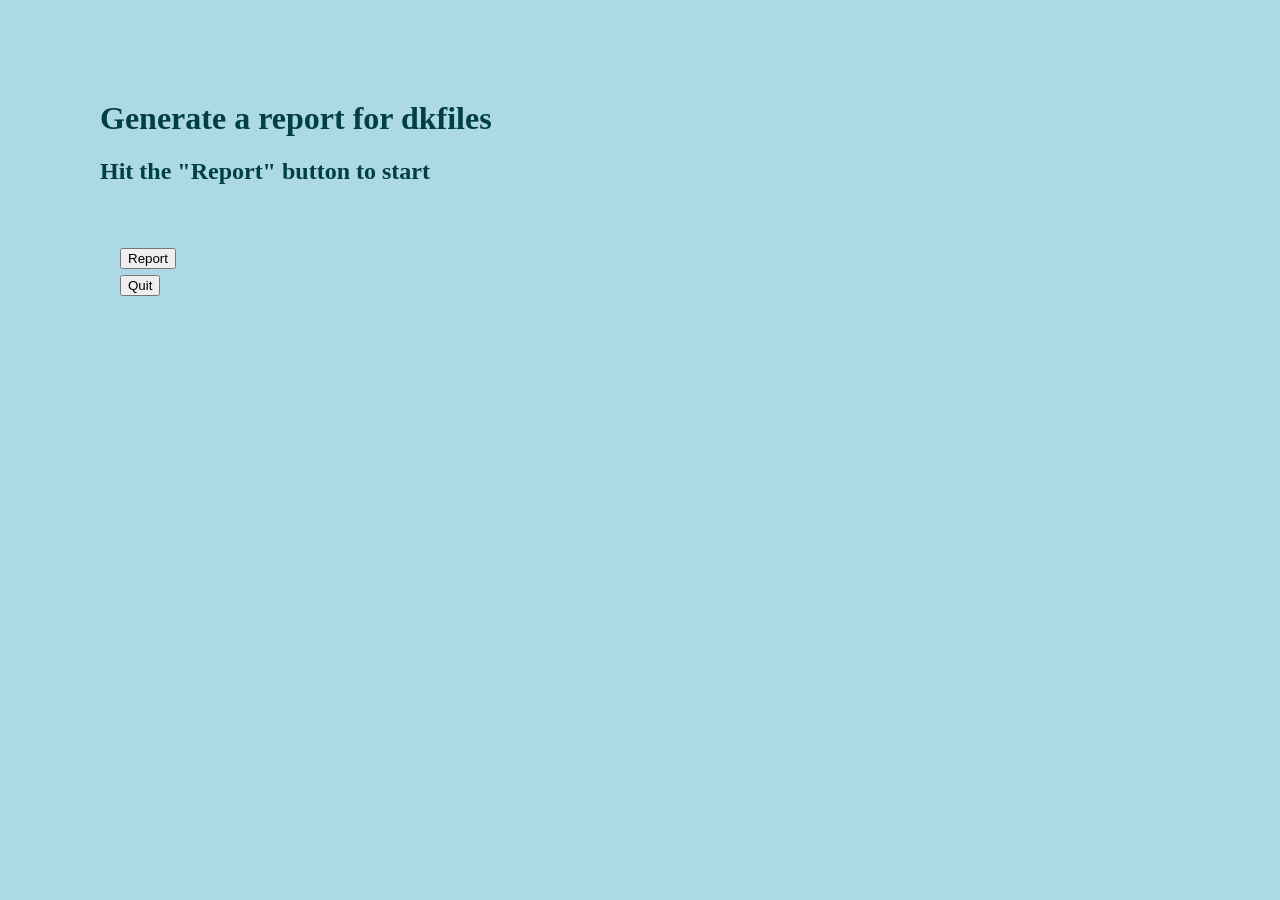
<file: html/report.html>
<!DOCTYPE html PUBLIC "-//W3C//DTD XHTML 1.1//EN"
 "http://www.w3.org/TR/xhtml11/DTD/xhtml11.dtd">
<html xmlns="http://www.w3.org/1999/xhtml">
  <head>
	<link rel="stylesheet"
	href="https://cdnjs.cloudflare.com/ajax/libs/font-awesome/5.15.3/css/all.min.css"
	/>	
	<style>
      @import url('https://fonts.googleapis.com/css2?family=Sriracha&display=swap');
	  
      body {
		  margin: 100px;
		  box-sizing: border-box;
		  background-color: lightblue;
      }
	  
	  h1 {
		  color: #004040;
	  }
	  
	  h2 {
		  color: #004040;
	  }
	  
	  p {
		  color: #004040;
		  font-size: 16pt;
		  margin: 12px;
	  }
	  
	  
	  .myform {
		  font-size: 18pt;
		  padding: 10px 20px;
		  color: #004040;
	  }
	  
	  .entry {
		  color: #004040;
	  }
	  
	</style>
	<script>
	  function getDate() {
		  var dt = new Date();
		  return dt;
	  }
	</script>
  </head>
  
  <body>
	<div class="report">
	  <title>dkfiles report page</title>
	  <h1>Generate a report for dkfiles</h1>
	  <h2 class="entry">Hit the &quot;Report&quot; button to start</h2>
	  <p id="entry" class="entry" margin="50px" />
	  <form id="myform" class="myform" method="POST"
			action="/cgi-bin/report.py">
		<br />
		<input type="submit" id="submit" name="submit"
			   value="Report"/>
		<br />
		<input type="submit" id="submit" name="submit" value="Quit" />
		<br />
	  </form>
	</div>
  </body>
</html>
</file>
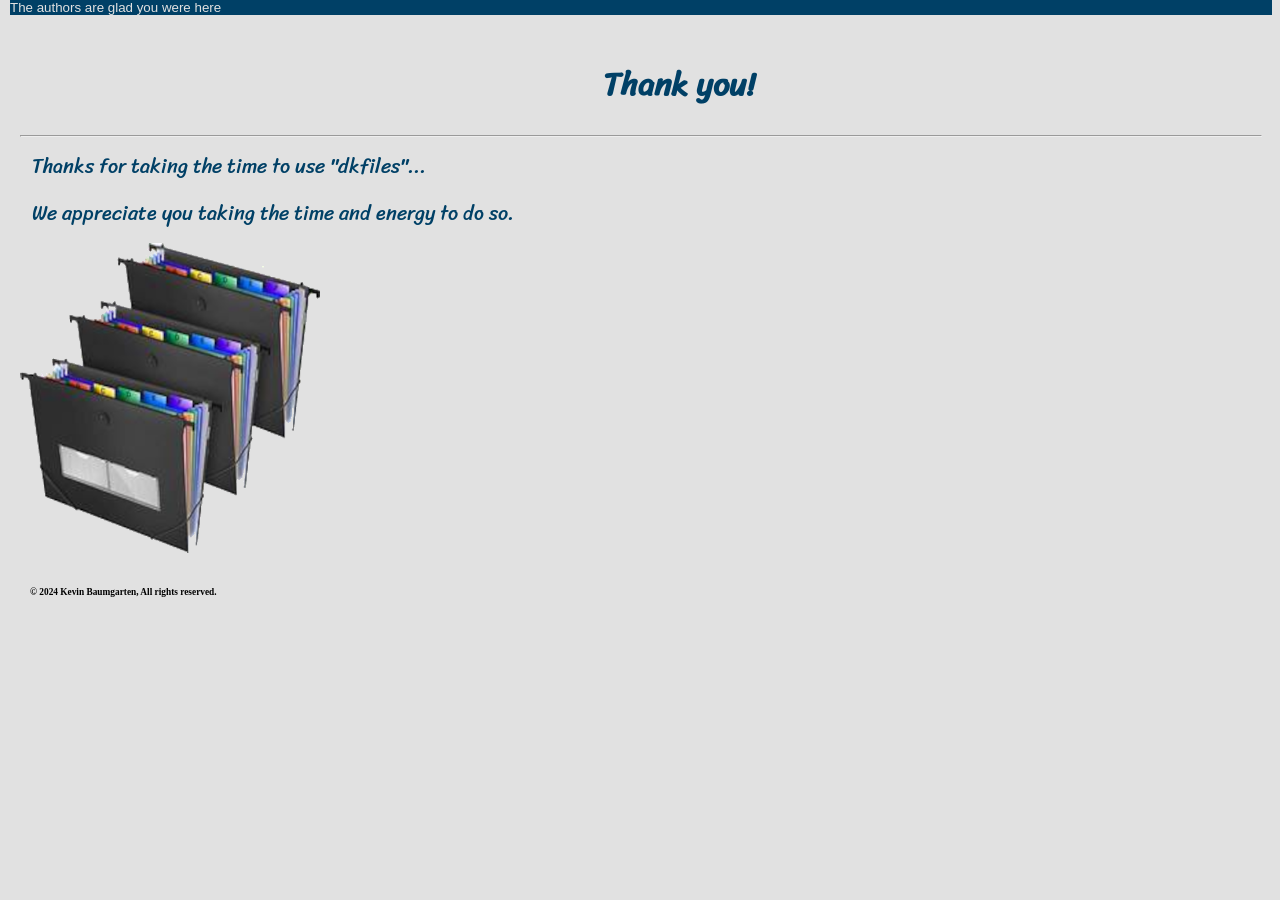
<file: html/thankyou.html>
<!DOCTYPE html>
<html>
  <head>
  <meta charset="UTF-8">
  
  <link rel="stylesheet" href="https://cdnjs.cloudflare.com/ajax/libs/font-awesome/5.15.3/css/all.min.css">
  <style>
    @import url('https://fonts.googleapis.com/css2?family=Sriracha&display=swap');
	
    body {
		margin-left: 10px;
		margin-top: 0px;
		margin-bottom: 0px;
		box-sizing: border-box;
		background-color: #e1e1e1;
		color: #004066;
	}
	p {
		font-size: 16pt;
		margin: 12px;
	}
	.main {
/*		display: flex; */
		justify-content: center;
		align-items: center;
/*		width: 50% */
		padding: 20px 10px;
	}
	.main h1 {
		text-align: center;
		font-family: 'Sriracha', cursive;
		text-decoration: none;
		margin-left: 75px;
	}
	.main p {
		font-size: 20px;
		text-align: left;
		font-family: 'Sriracha', cursive;
		left-margin: 75px;
	}
	.copy {
		position: relative;
		justify-content: left;
		align-items: bottom;
		padding: 0px 20px;
	}
	.copy-text p {
		position: absolute;
		font-size: 7pt;
		font-weight: bold;
		color: black;
		margin: 10px 0;
		bottom: auto;
	}
	
	</style>
  </head>
  <body>
	<title>Thank you!</title>
	<header style="display: flex; background-color: #004066; color: #e1e1e1;font-size:10pt; font-family: Arial;">The authors are glad you were here</header>
  <div class="main">
	<h1>Thank you!</h1>
		<hr />
	<p>Thanks for taking the time to use &quot;dkfiles&quot;...</p>
	<p>We appreciate you taking the time and energy to do so.</p>
	<img src="file-folders2.png" alt="File Folders"
		 style="width:300px;height:310px;">
  </div>
  <div class="copy">
	<div class="copy-text">
	  <p>&copy; 2024 Kevin Baumgarten, All rights reserved.</p>
	</div>
  </div>
  
</body></html>
</file>
